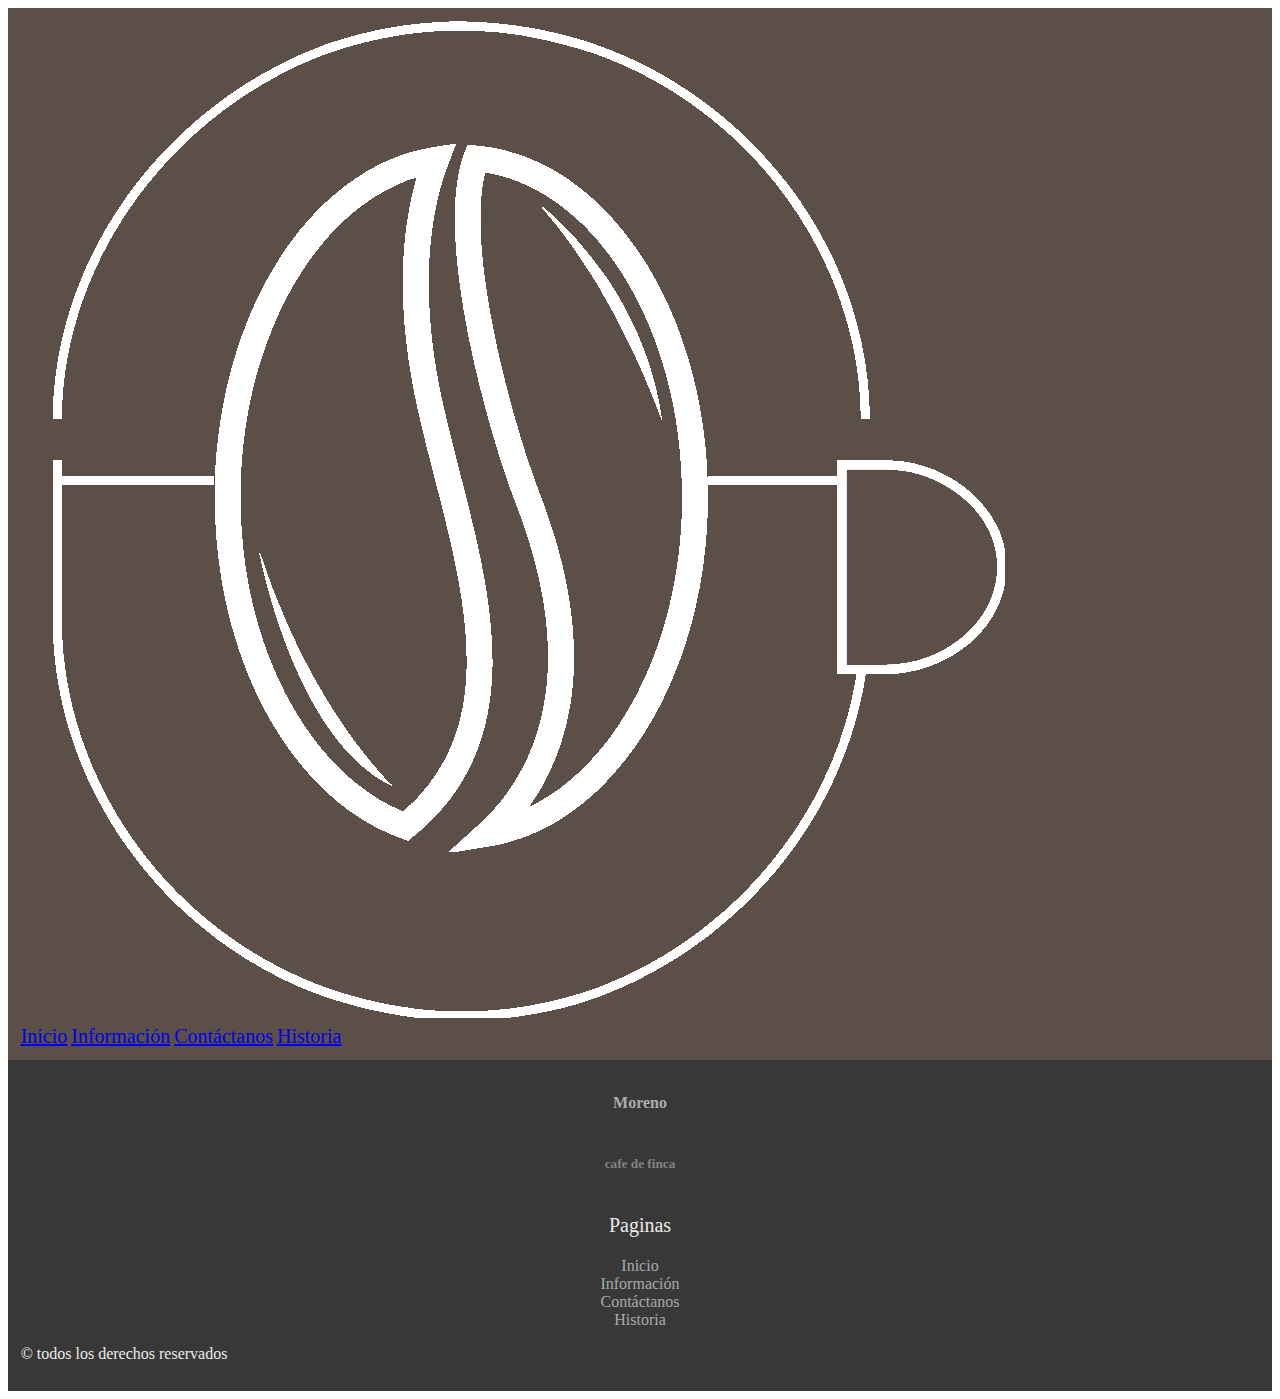
<file: pages/menu.html>
<!DOCTYPE html>
<html lang="en">
<head>
    <meta charset="UTF-8">
    <meta name="viewport" content="width=device-width, initial-scale=1.0">
    <title>pruba menu</title>
    <link rel="stylesheet" href="../css/menu.css">
    <link href="https://cdn.jsdelivr.net/npm/bootstrap@5.3.2/dist/css/bootstrap.min.css" 
    rel="stylesheet" integrity="sha384-T3c6CoIi6uLrA9TneNEoa7RxnatzjcDSCmG1MXxSR1GAsXEV/Dwwykc2MPK8M2HN" 
    crossorigin="anonymous">
</head>
<body>
    <header class="d-flex">
        <div id="marca" class="col-md-3 col-lg-6">
            <img src="../imgs/logoBlnc.png" class="col-2 col-md-2 col-xxl-1">
        </div>
        <div id="navegacion" class="col-md-9 col-lg-6 row align-items-center text-center">
            <a href="../index.html" class="col link-light link-offset-2 link-underline-opacity-25 link-underline-opacity-100-hover">Inicio</a>
            <a href="info.html" class="col col link-light link-offset-2 link-underline-opacity-25 link-underline-opacity-100-hover">Información</a>
            <a href="contact.html" class="col col link-light link-offset-2 link-underline-opacity-25 link-underline-opacity-100-hover">Contáctanos</a>
            <a href="history.html" class="col col link-light link-offset-2 link-underline-opacity-25 link-underline-opacity-100-hover">Historia</a>
        </div>
    </header>



    <footer class="">
        <div id="pie00" class="d-flex">
            <div id="pie1" class="col-6">
                <h4 class="">Moreno</h4>
                <h5 class="">cafe de finca</h5>
            </div>

            <div id="pie2" class="col-6">
                <p>Paginas</p>
                <a href="../index.html">Inicio</a>
                <a href="info.html">Información</a>
                <a href="contact.html">Contáctanos</a>
                <a href="history.html">Historia</a>
            </div>
        </div>

        <div id="pie33" class="col-12 d-flex justify-content-center">
            <p>© todos los derechos reservados</p>
        </div>
    </footer>


    <script src="https://cdn.jsdelivr.net/npm/bootstrap@5.3.2/dist/js/bootstrap.bundle.min.js" 
    integrity="sha384-C6RzsynM9kWDrMNeT87bh95OGNyZPhcTNXj1NW7RuBCsyN/o0jlpcV8Qyq46cDfL" crossorigin="anonymous"></script>
</body>
</html>
</file>
<file: css/menu.css>
header {
    background-color: #5B4F47;
    padding: 1%;
}

#navegacion a {
    font-size: 20px;
}

@media (max-width: 720px) {
    header {
        display: flex;
        flex-direction: column;
    }
    
    #marca {
        width: 100%;
        display: flex;
        justify-content: center;
        align-items: center;
    }

    #navegacion {
        width: 100%;
        display: flex;
        justify-content: center;
        align-items: center;
    }

}

footer {
    padding: 1%;
    background-color: #383838;
}

#pie1, #pie2 {
    display: flex;
    flex-direction: column;
    justify-content: center;
    align-items: center;
}

#pie1 h4 {
    color: #adadad;
}

#pie1 h5 {
    color: #838383;
}

#pie2 p {
    color: #ebebeb;
    font-size: 20px;
}

#pie2 a {
    color: #aaaaaa;
    text-decoration: none;
}

#pie33 {
    color: #ebebeb;
}
</file>
